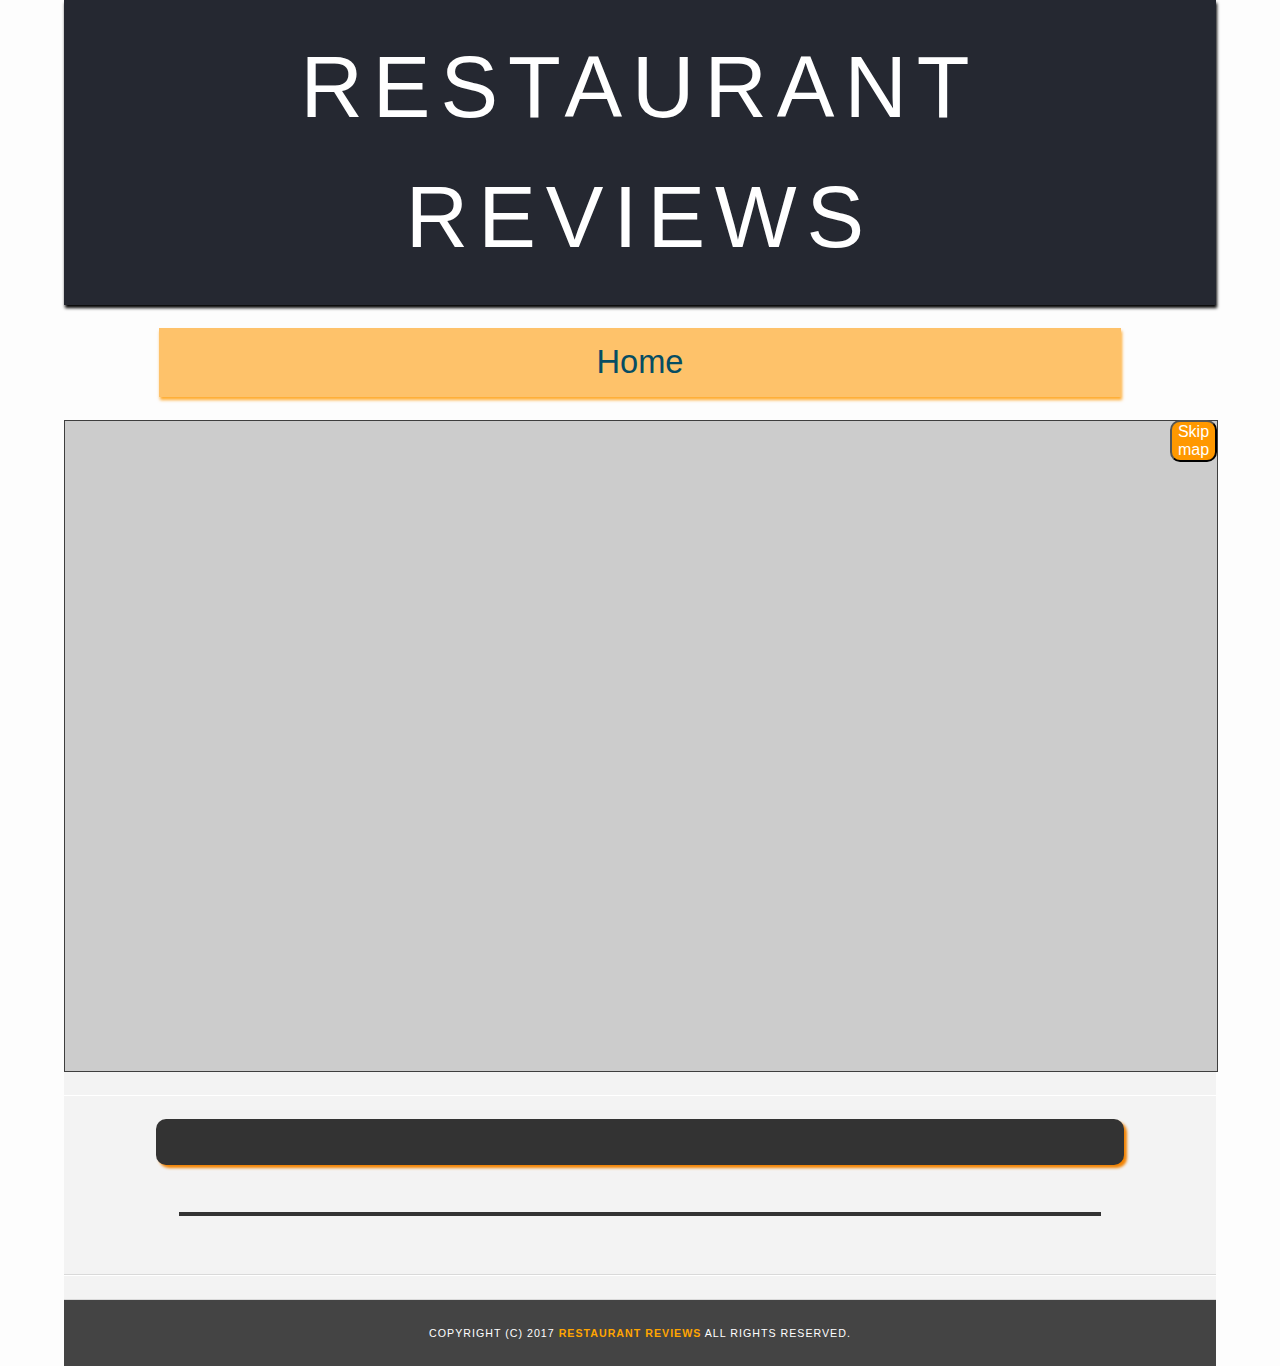
<file: restaurant.html>
<!DOCTYPE html>
<html lang="en">

<head>
  <meta charset="utf-8">
  <meta name="viewport" content="width=device-width, initial-scale=1.0">
  <link rel="stylesheet" href="https://use.fontawesome.com/releases/v5.1.0/css/all.css" integrity="sha384-lKuwvrZot6UHsBSfcMvOkWwlCMgc0TaWr+30HWe3a4ltaBwTZhyTEggF5tJv8tbt" crossorigin="anonymous">
  <!-- Normalize.css for better cross-browser consistency -->
  <link rel="stylesheet" src="//normalize-css.googlecode.com/svn/trunk/normalize.css" />
  <!-- Main CSS file -->
  <link rel="stylesheet" href="css/styles.css" type="text/css">
  <link rel="stylesheet" href="https://unpkg.com/leaflet@1.3.1/dist/leaflet.css" integrity="sha512-Rksm5RenBEKSKFjgI3a41vrjkw4EVPlJ3+OiI65vTjIdo9brlAacEuKOiQ5OFh7cOI1bkDwLqdLw3Zg0cRJAAQ==" crossorigin=""/>
  <title>Restaurant Info</title>
</head>

<body>
  <!-- Beginning header -->
  <header role="banner">
    <!-- Beginning nav -->
    <nav role="navigation">
      <h1><a href="/">Restaurant Reviews</a></h1>
    </nav>
    <!-- Beginning breadcrumb -->
    <ul id="breadcrumb" role="navigation" aria-label="Breadcrumb" >
      <li><a href="/">Home</a></li>
    </ul>
    <!-- End breadcrumb -->
    <!-- End nav -->
  </header>
  <!-- End header -->

  <button id="skip" role="button">Skip map</button>

  <!-- Beginning main -->
  <main id="maincontent" role="main" aria-describedby="restaurant-name">
    <!-- Beginning map -->
    <section id="map-container" tabindex="-1" aria-label="google map">
      <div id="map" role="application" aria-hidden="true" aria-describedby="map-info"></div>
      <span hidden id="map-info">Map showing filtered restaurants</span>
    </section>
    <!-- End map -->
    <!-- Beginning restaurant -->
    <section id="restaurant-container" role="article" aria-label="restaurant infos" tabindex="0">
      <h2 id="restaurant-name"></h2>
      <img id="restaurant-img">
      <p id="restaurant-cuisine"></p>
      <p id="restaurant-address"></p>
      <table id="restaurant-hours"></table>
    </section>
    <!-- end restaurant -->
    <!-- Beginning reviews -->
    <section id="reviews-container" role="article">
      <ul id="reviews-list"></ul>
    </section>
    <!-- End reviews -->
  </main>
  <!-- End main -->

  <!-- Beginning footer -->
  <footer id="footer" role="contentinfo">
    Copyright (c) 2017 <a href="/"><strong>Restaurant Reviews</strong></a> All Rights Reserved.
  </footer>
  <!-- End footer -->
  <script src="https://unpkg.com/leaflet@1.3.1/dist/leaflet.js" integrity="sha512-/Nsx9X4HebavoBvEBuyp3I7od5tA0UzAxs+j83KgC8PU0kgB4XiK4Lfe4y4cgBtaRJQEIFCW+oC506aPT2L1zw==" crossorigin=""></script>
  <!-- Beginning scripts -->
  <!-- Database helpers -->
  <script type="text/javascript" src="js/dbhelper.js"></script>
  <!-- Main javascript file -->
  <script type="text/javascript" src="js/restaurant_info.js"></script>
  <!-- Google Maps -->
 <!--  <script async defer src="https://maps.googleapis.com/maps/api/js?key=AIzaSyA_tKbW6A5pQ-eupxI56myUnHLqYCzOjKo&libraries=places&callback=initMap"></script> -->
  <!-- End scripts -->

</body>

</html>
</file>
<file: css/styles.css>
@charset "utf-8";
/* CSS Document */

body,td,th,p{
	font-family: Arial, Helvetica, sans-serif;
	font-size: 1em;
	color: #333;
	line-height: 1.5;
}

body {
	background-color: #fdfdfd;
	margin: 0 5%;
	position:relative;
}

ul,
li {
	font-family: Arial, Helvetica, sans-serif;
	font-size: 10pt;
	color: #333;
}

a {
	color: orange;
	text-decoration: none;
}

a:hover, a:focus {
	color: #c6f708;
  outline:2px solid #0093ff;
	text-decoration: none;
}

a img{
	border: none 0px #fff;
}

h1,
h2, 
h3, 
h4, 
h5,
h6 {
  font-family: Arial, Helvetica, sans-serif;
  margin: 0 0 20px;
}

article, 
aside, 
canvas, 
details, 
figcaption, 
figure, 
footer, 
header, 
hgroup, 
menu, 
nav, 
section {
	display: block;
}

#skip {
  font-size: 1em;
  background: #FF9800;
  color: #fff;
  border-radius: 10px;
  position: absolute;
  z-index: 3;
  left: 96%;
}

.leaflet-container a {
    color: #FF5722;
}

#maincontent {
  background-color: #f3f3f3;
  min-height: 100%;
}

#footer {
  background-color: #444;
  color: #fff;
  font-size: 8pt;
  letter-spacing: 1px;
  padding: 25px;
  text-align: center;
  text-transform: uppercase;
}

/* ====================== Navigation ====================== */

nav {
  width: 100%;
  margin-bottom: 1%;
  background-color: #252831;
  text-align:center;
  box-shadow: 1px 3px 3px #000;
}

nav h1 {
  margin: 0 auto;
  padding: 2%;
}

nav h1 a {
  color: #fff;
  font-size: 1em;
  font-weight: 200;
  letter-spacing: 10px;
  text-transform: uppercase;
}

#breadcrumb {
  padding: 10px 20px;
  list-style: none;
  background-color: #ff980094;
  font-size: 17px;
  margin: 2%;
  max-width: 100%;
  text-align: center;
  box-shadow: 1px 3px 3px #ff9800d1;
}

/* Display list items side by side */

#breadcrumb li {
  display: inline;
  font-size: 1.2em;
}

/* Add a slash symbol (/) before/behind each list item */

#breadcrumb li+li:before {
  padding: 8px;
  color: black;
  content: "/\00a0";
}

/* Add a color to all links inside the list */
#breadcrumb li a {
  color: #064d63;;
  text-decoration: none;

}

/* Add a color on mouse-over */

#breadcrumb li a:hover {
  color: #01447e;
  text-decoration: underline;
}

/* ====================== Map ====================== */

#map {
  height: 450px;
  width: 100%;
  background-color: #ccc;
  margin: 2% 0;
  border: 1px solid #3e3e3e;
}

/* ====================== Restaurant Filtering ====================== */

.filter-options {
  width: 100%;
  height: 60px;
  background-color: #FF9800;;
  align-items: center;
  display: flex;
  justify-content: space-around;
  border: 1px solid #030303;
}

.filter-options h2 {
  color: white;
  font-size: 1rem;
  font-weight: normal;
  line-height: 1;
  margin: 0 20px;
  display: none;
}

.filter-options h2:hover,
.filter-options h2:focus{
  background: #333;
}


.filter-options select {
  background-color: white;
  border: 1px solid #fff;
  font-family: Arial,sans-serif;
  font-size: 1em;
  height: 35px;
  letter-spacing: 0;
  margin: 10px;
  padding: 0 10px;
  width: 200px;
  border: 1px solid #000;
  border-radius: 10px;
}

.filter-options select:hover, .filter-options select:focus {
  background-color: #fff40e;
}

/* ====================== Restaurant Listing ====================== */

#restaurants-list {
  background-color: #f3f3f3;
  list-style: outside none none;
  margin: 0;
  padding: 10px 10px 10px;
  text-align: center;
}

#restaurants-list li {
  background-color: #fff;
  border: 2px solid #787272;
  font-family: Arial,sans-serif;
  min-height: 380px;
  width: 100%;
  box-shadow: 3px 3px 3px #433e3e;
  margin-bottom: 3%;
  text-align: center;
}

#restaurants-list .restaurant-img {
  background-color: #ccc;
  display: block;
  margin: 0;
  max-width: 100%;
  min-height: 248px;
  min-width: 100%;
}

#restaurants-list li h2 {
  color: #f18200;
  font-family: Arial,sans-serif;
  font-size: 2em;
  font-weight: 200;
  letter-spacing: 4px;
  line-height: 1.3;
  margin: 10px 0 10px;
  text-transform: uppercase;
  background: #333;
}

#restaurants-list li h2:focus {
  outline: 2px dotted #0093ff;
}

#restaurants-list p {
  font-size: 1.2em;
  margin: 0;
  font-weight: 700;
}

#restaurants-list li a {
  background-color: #ffa500;
  border-bottom: 3px solid #eee;
  color: #140505;
  display: inline-block;
  font-size: 1.2em;
  margin: 15px 0;
  padding: 10px 30px 10px;
  text-align: center;
  text-decoration: none;
  text-transform: uppercase;
  border-radius: 10px;
  box-shadow: 2px 2px 2px #FF9800;
}

/* ====================== Restaurant Details ====================== */

#restaurant-name {
  color: #f18200;
  font-family: Arial,sans-serif;
  font-size: 1.85em;
  font-weight: 200;
  letter-spacing: 0;
  text-transform: uppercase;
  line-height: 1.1;
  margin: 2% auto;
  width: 90%;
  border-radius: 10px;
  background: #333;
  box-shadow: 3px 3px 3px;
}

#restaurant-name:focus{
  outline: 2px solid #0093ff;
}

#restaurant-img {
	width: 100%;
}

#restaurant-address {
  font-size: 1em;
  margin: 20px 0px;
  font-weight: 800;
}

#restaurant-address:hover, #restaurant-address:focus {
  outline: 2px solid #0093ff;
  background: #333;
  color: #fff;
}


#restaurant-cuisine {
  background-color: #333;
  color: #ddd;
  font-size: 1.2em;
  font-weight: 300;
  letter-spacing: 10px;
  margin: 0 0 20px;
  padding: 2px 0;
  text-transform: uppercase;
	width: 100%;
}

#restaurant-container, #reviews-container {
  border-bottom: 1px solid #d9d9d9;
  border-top: 1px solid #fff;
  text-align: center;
  
}
#reviews-container {
  padding: 1% 2%;
}

#reviews-container h2:focus{
  outline: 2px solid #0093ff;
}

#reviews-container h2 {
  color: #f58500;
  font-size: 2em;
  font-weight: 300;
  letter-spacing: 3px;
  margin: 3% 2%;
  background: #333;
}

#reviews-list {
  margin: 0;
  padding: 0;
  display: flex;
  flex-wrap: wrap;
}

#reviews-list li {
  background-color: #fff;
  border: 2px solid #f3f3f3;
  display: block;
  list-style-type: none;
  margin-bottom: 30px;
  overflow: hidden;
  padding: 5%;
  position: relative;
  width: 100%;
  box-shadow: 3px 3px 3px #808080;
  display: flex;
  flex-wrap: wrap;
  justify-content: space-between;
}

#reviews-list li h2{
  background: #32302e;
  width: 30%;
  border-radius: 10px;
  margin-bottom: 8%;
  box-shadow: 3px 3px 5px;
}

#reviews-list li h1{
  width: 40%;
  letter-spacing: 3px;
  margin-bottom: 0px;
  height: 35px;
  margin-top: 8%;
  color: #f50808;
  background: #FFEB3B;
  border-radius: 10px;
  transform: rotate(25deg);
  box-shadow: 3px 3px 5px #000;
}

#reviews-list li h1:focus{
  outline: 2px solid #0093ff;
}


#reviews-list li p {
  margin: 0 0 10px;
  font-size: 1.2em;
}

#reviews-list li p:focus{
  outline: 2px solid #0093ff;
}

#restaurant-hours {
  width: 90%;
  margin: 0 auto;
}

#restaurant-hours td {
  color: #2c2828;;
  background: #e7ce9e;;
  line-height: 2.5;
}

     /******MEDIA QUERIES******/

/*##Device = Low Resolution Tablets, Mobiles (Landscape)*/

@media screen and (min-width: 481px) and (max-width: 767px) {
  
  nav h1 a {
    font-size: 1.5em;
  }

  #map {
    height: 550px;
  }

  .filter-options select {
    font-size: 1.2em;
  }

  #breadcrumb {
    font-size: 1.2em;
  }

  #restaurant-name {
    padding: 2% 0;
    letter-spacing: 3px;
    
  }

  #restaurant-cuisine {
    font-size: 1.5em;
  }

  #restaurant-hours td {
    font-size: 1.2em;
  }

  #reviews-container h2 {
    background: #333;
    width: 90%;
    margin: 5% auto;
    padding: 1% 0;
    border-radius: 10px;
    box-shadow: 3px 3px 3px;
  }

  #reviews-list li {
    box-shadow: 3px 6px 5px #585252;
    padding: 3%;
  }

  #reviews-list li h1 {
    width: 30%;
    margin-top: 5%;
    margin-left: 20%;
    padding: 1%;
  }

  #reviews-list li p {
    font-size: 1.3em;
  }
}

  /*Device = Tablets, Ipads (landscape)*/

@media screen and (min-width: 768px) and (max-width: 1024px)  {
  
  nav h1 a {
    font-size: 2em;
  }

  #breadcrumb li {
    font-size: 1.7em;
  }

  #map {
    height: 650px;
  }

  .filter-options select {
    font-size: 1.5em;
    width: 280px;
  }

  #restaurants-list {
    margin: 2%;
    padding: 0;
    display: flex;
    flex-wrap: wrap;
    justify-content: space-around;
  }

  #restaurants-list li {
    width: 45%;
    margin-bottom: 3%;
    display: flex;
    flex-direction: column;
    justify-content: space-between;
  }

  #restaurants-list li h2 {
    font-size: 2.3em;
    padding: 1%;
  }

  #restaurants-list p {
    font-size: 1.5em;
  }

  #restaurants-list li a {
    font-size: 1.5em;
    margin: 5% auto;
    width: 50%;
  }

  #restaurant-name {
    font-size: 2.5em;
    letter-spacing: 3px;
  }

  #restaurant-cuisine, #restaurant-address{
    font-size: 2em;
  }

  #restaurant-hours td {
    font-size: 1.2em;
  }

  #reviews-container h2{
    border-radius: 10px;
    box-shadow: 5px 5px 5px;
    background: #32302e
  }

  #reviews-list {
    justify-content: space-around;
  }

  #reviews-list li {
    margin: 2%;
    padding: 0;
    width: 40%;
    justify-content: space-around;
  }

  #reviews-list li h2{
    width: 40%;
    height: 10%;
  }

  #reviews-list li h1{
    width: 40%;
    letter-spacing: 0;  
  }

}

/*Device = Laptops, Desktops*/

@media (min-width: 1025px) and (max-width: 1280px) {
  
  nav h1 a {
    font-size: 2.7em;
  }

  #map {
    height: 650px;
  }

  .filter-options {
    width: 90%;
    height: 80px;
    margin: 1% auto;
    border-radius: 10px;
  }

  .filter-options select {
    font-size: 1.7em;
    height: 50px;
    width: 300px;
    box-shadow: 3px 3px 3px;
  }

  #restaurants-list {
    margin: 2%;
    padding: 0;
    display: flex;
    flex-wrap: wrap;
    justify-content: space-around;
  }

  #restaurants-list li {
    width: 31%;
    margin-bottom: 3%;
    display: flex;
    flex-direction: column;
    justify-content: space-between;
  }

  #restaurants-list li h2 {
    margin: 10px 0 10px;
  }

  #restaurants-list p {
    font-size: 1.2em;
  }

  #restaurants-list li a {
    font-size: 1.7em;
    margin: 5% auto;
    padding: 2%;
    width: 50%;
  }

  #breadcrumb {
    margin: 2% auto;
    max-width: 80%;
    font-size: 1.7em;
  }

  #restaurant-name {
    font-size: 2.5em;
    padding: 2%;
    width: 80%;
    letter-spacing: 4px;
  }

  #restaurant-cuisine {
    font-size: 2em;
    margin: 0 auto;
    width: 80%;
  }

  #restaurant-address {
    font-size: 1.5em;
    margin: 5% 0;
  }

  #restaurant-hours tr {
    margin: 1%;
  }

  #restaurant-hours td {
    font-size: 1.5em;
    box-shadow: 2px 2px 2px;
  }

  #reviews-container h2 {
    font-size: 2.5em;
    letter-spacing: 6px;
    margin: 3% auto;
    width: 90%;
    border-radius: 10px;
    box-shadow: 5px 5px 5px;
    background: #32302e
  }

  #reviews-list li {
    margin: 2% auto;
    width: 33%;
    box-shadow: 5px 5px 5px #808080
    justify-content: space-around;
  }

  #reviews-list li h1 {
    margin-bottom: 10%;
    transform: rotate(0deg);

 }

 #reviews-list li h2 {
  width:100%;
 }

  #reviews-list li p {
    font-size: 1.7em;
  }

}

/* Device = Desktops
   Screen = 1281px to higher resolution desktops
*/

@media (min-width: 1281px) {
  
  nav h1 a {
    font-size: 3em;
  }

  #map {
    height: 650px;
    //width: 90%;
    //margin: 2% auto;
    border: 3px solid #FFC107;
    box-shadow: 5px 5px 5px #ff9800;
  }

  .filter-options {
    width: 80%;
    height: 60px;
    margin: 2% auto;
    border-radius: 10px;
    box-shadow: 3px 3px 3px;
  }

  .filter-options h2 {
    font-size: 1.7rem;
    display: block
  }

  .filter-options select {
    font-size: 1.7em;
    letter-spacing: 2px;
    width: 300px;
  }

  #restaurants-list {
    display: flex;
    flex-wrap: wrap;
    justify-content: space-around;
  }

  #restaurants-list li {
    width: 32%;
    box-shadow: 5px 5px 5px #433e3e;
    display: flex;
    flex-direction: column;
    justify-content: space-between
  }

  #restaurants-list li h2 {
    font-size: 2.5em;
  }

  #restaurants-list p {
    font-size: 1.7em;
    padding: 1.5%;
  }

  #restaurants-list li a {
    font-size: 2em;
    margin: 3% auto;
    width: 50%;
  }

  #breadcrumb {
    font-size: 2em;
    margin: 2% auto;
    max-width: 80%;
    border-radius: 10px;
    box-shadow: 5px 5px 5px #191918d1;
  }

  #restaurant-name {
    font-size: 3em;
    letter-spacing: 10px;
    width: 90%;
    padding: 1%;
    margin-top: 1%;
  }

  #restaurant-container, #reviews-container {
    display: flex;
    flex-wrap: wrap;
    justify-content: space-around;
  }

  #restaurant-img {
    width: 50%;
    min-height: 700px;
    margin: 0 3%;
    border: 3px solid orange;
    box-shadow: 3px 3px 3px #000;
    border-radius: 10px;
  }

  #restaurant-cuisine {
    font-size: 2.3em;
    margin: 1% auto;
    width: 50%;
    padding: 1%;
    border-radius: 10px;
    order: 4;
  }

  #restaurant-address {
    font-size: 2em;
    margin: 1% auto;
    background: #ff9800a6;
    width: 55%;
    letter-spacing: 4px;
    box-shadow: 3px 3px 3px;
    padding: 1% 0;
    border-radius: 10px;
    order: 5;
  }

#restaurant-hours {
    width: 35%;
    margin: 0 auto;
    min-height: 700px;
  }

  #restaurant-hours td {
        font-size: 1.5em;
  }

  #reviews-container {
    padding: 1% 2%;
  }

  #reviews-container h2 {
    font-size: 3em;
    letter-spacing: 10px;
    margin: 3% auto;
    width: 90%;
    background: #32302e;
    border-radius: 10px;
    box-shadow: 5px 5px 5px;
  }

  #reviews-list {
    margin: 0;
    padding: 0;
    display: flex;
    flex-wrap: wrap;
  }

  #reviews-list li {
    margin: 2% auto;
    width: 20%;
    box-shadow: 5px 5px 5px #808080;
    justify-content: space-around;
    border-radius: 20px;
  }

  #reviews-list li h2 {
    width: 100%;
    margin-bottom: 10%;
    margin-top: 0;
    height: 60px;
  }

  #reviews-list li h1{
    width: 40%;
    height: 55px;
    padding: 1%;
    margin-left: 8%;
    margin-bottom: 0;
    margin-top: 0;
    transform: rotate(0deg);
  }

  #reviews-list li h3 {
    font-size: 1.7em;
    padding: 3%;
    margin-top: 1%;
  }

  #reviews-list li p {
    font-size: 2em;
  }
}
</file>
